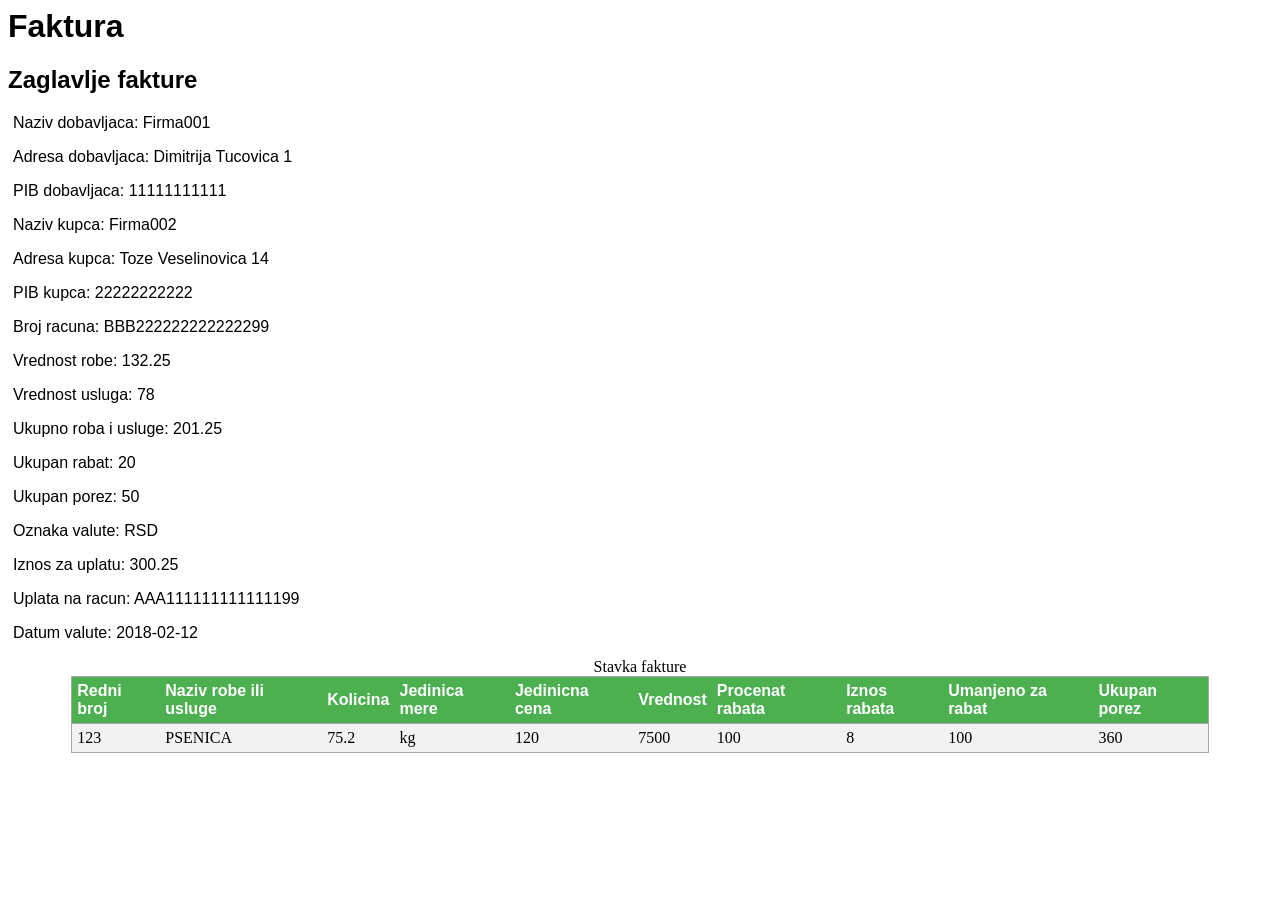
<file: Firma/gen/itext/faktura.html>
<?xml version="1.0" encoding="UTF-8"?><html>
  <head>
    <title>Faktura</title>
    <style type="text/css">
                    table {
                        font-family: serif;
                        border-collapse: collapse;
                        margin: 10px auto 10px auto;
                        width: 90%;
                    }
                    th, td {
                        text-align: left;
                        padding: 5px;
                    }
                    tr:nth-child(even){ background-color: #f2f2f2 }
                    th {
                        background-color: #4caf50;
                        font-family: sans-serif;
                        color: white;
                    }
                    tr { border: 1px solid darkgrey; }
                    tr:hover {
                        font-style: italic;
                        background-color: #cae8cb;
                    }
                    body { font-family: sans-serif; }
                   p { text-indent: 5px; }
                    .sup {
                        vertical-align: super;
                        padding-left: 4px;
                        font-size: small;
                        text-transform: lowercase;
                    }
                    
                </style>
  </head>
  <body>
    <h1>Faktura</h1>
    <h2>Zaglavlje fakture</h2>
    <p>Naziv dobavljaca: Firma001</p>
    <p>Adresa dobavljaca: Dimitrija Tucovica 1</p>
    <p>PIB dobavljaca: 11111111111</p>
    <p>Naziv kupca: Firma002</p>
    <p>Adresa kupca: Toze Veselinovica 14</p>
    <p>PIB kupca: 22222222222</p>
    <p>Broj racuna: BBB222222222222299</p>
    <p>Vrednost robe: 132.25</p>
    <p>Vrednost usluga: 78</p>
    <p>Ukupno roba i usluge: 201.25</p>
    <p>Ukupan rabat: 20</p>
    <p>Ukupan porez: 50</p>
    <p>Oznaka valute: RSD</p>
    <p>Iznos za uplatu: 300.25</p>
    <p>Uplata na racun: AAA111111111111199</p>
    <p>Datum valute: 2018-02-12</p>
    <table style="border: 1px">
      <caption>Stavka fakture</caption>
      <tr bgcolor="#9acd32">
        <th>Redni broj</th>
        <th>Naziv robe ili usluge</th>
        <th>Kolicina</th>
        <th>Jedinica mere</th>
        <th>Jedinicna cena</th>
        <th>Vrednost</th>
        <th>Procenat rabata</th>
        <th>Iznos rabata</th>
        <th>Umanjeno za rabat</th>
        <th>Ukupan porez</th>
      </tr>
      <tr>
        <td>123</td>
        <td>PSENICA</td>
        <td>75.2</td>
        <td>kg</td>
        <td>120</td>
        <td>7500</td>
        <td>100</td>
        <td>8</td>
        <td>100</td>
        <td>360</td>
      </tr>
    </table>
  </body>
</html>
</file>
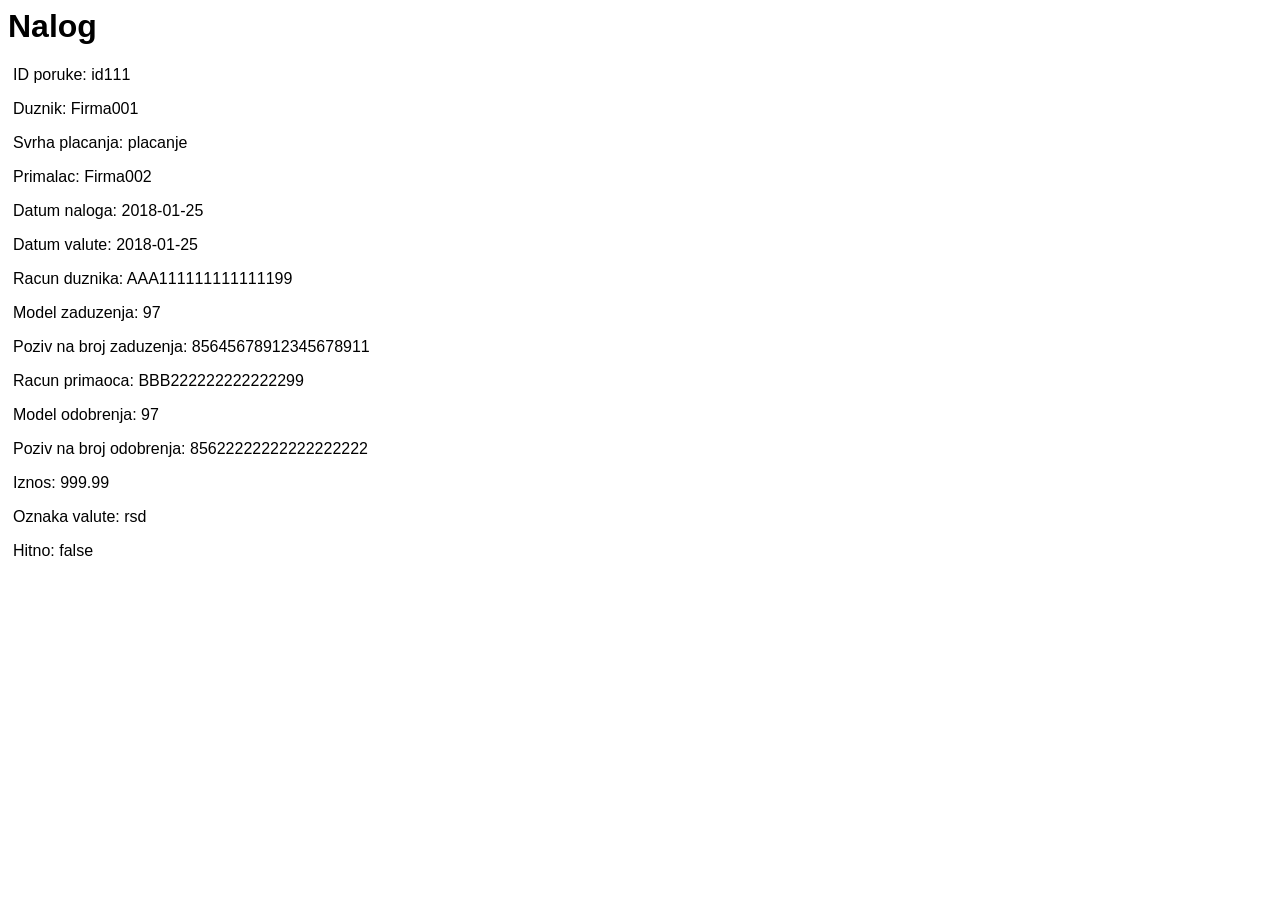
<file: Firma/gen/itext/nalog.html>
<?xml version="1.0" encoding="UTF-8"?><html xmlns:n="http://nalog.com">
  <head>
    <title>Nalog</title>
    <style type="text/css">
                    table {
                        font-family: serif;
                        border-collapse: collapse;
                        margin: 15px auto 15px auto;
                        width: 90%;
                    }
                    th, td {
                        text-align: left;
                        padding: 5px;
                    }
                    tr:nth-child(even){ background-color: #f2f2f2 }
                    th {
                        background-color: #4caf50;
                        font-family: sans-serif;
                        color: white;
                    }
                    tr { border: 1px solid darkgrey; }
                    tr:hover {
                        font-style: italic;
                        background-color: #cae8cb;
                    }
                    body { font-family: sans-serif; }
                   p { text-indent: 5px; }
                    .sup {
                        vertical-align: super;
                        padding-left: 4px;
                        font-size: small;
                        text-transform: lowercase;
                    }
                    
                </style>
  </head>
  <body>
    <h1>Nalog</h1>
    <p>ID poruke: id111</p>
    <p>Duznik: Firma001</p>
    <p>Svrha placanja: placanje</p>
    <p>Primalac: Firma002</p>
    <p>Datum naloga: 2018-01-25</p>
    <p>Datum valute: 2018-01-25</p>
    <p>Racun duznika: AAA111111111111199</p>
    <p>Model zaduzenja: 97</p>
    <p>Poziv na broj zaduzenja: 85645678912345678911</p>
    <p>Racun primaoca: BBB222222222222299</p>
    <p>Model odobrenja: 97</p>
    <p>Poziv na broj odobrenja: 85622222222222222222</p>
    <p>Iznos: 999.99</p>
    <p>Oznaka valute: rsd</p>
    <p>Hitno: false</p>
  </body>
</html>
</file>
